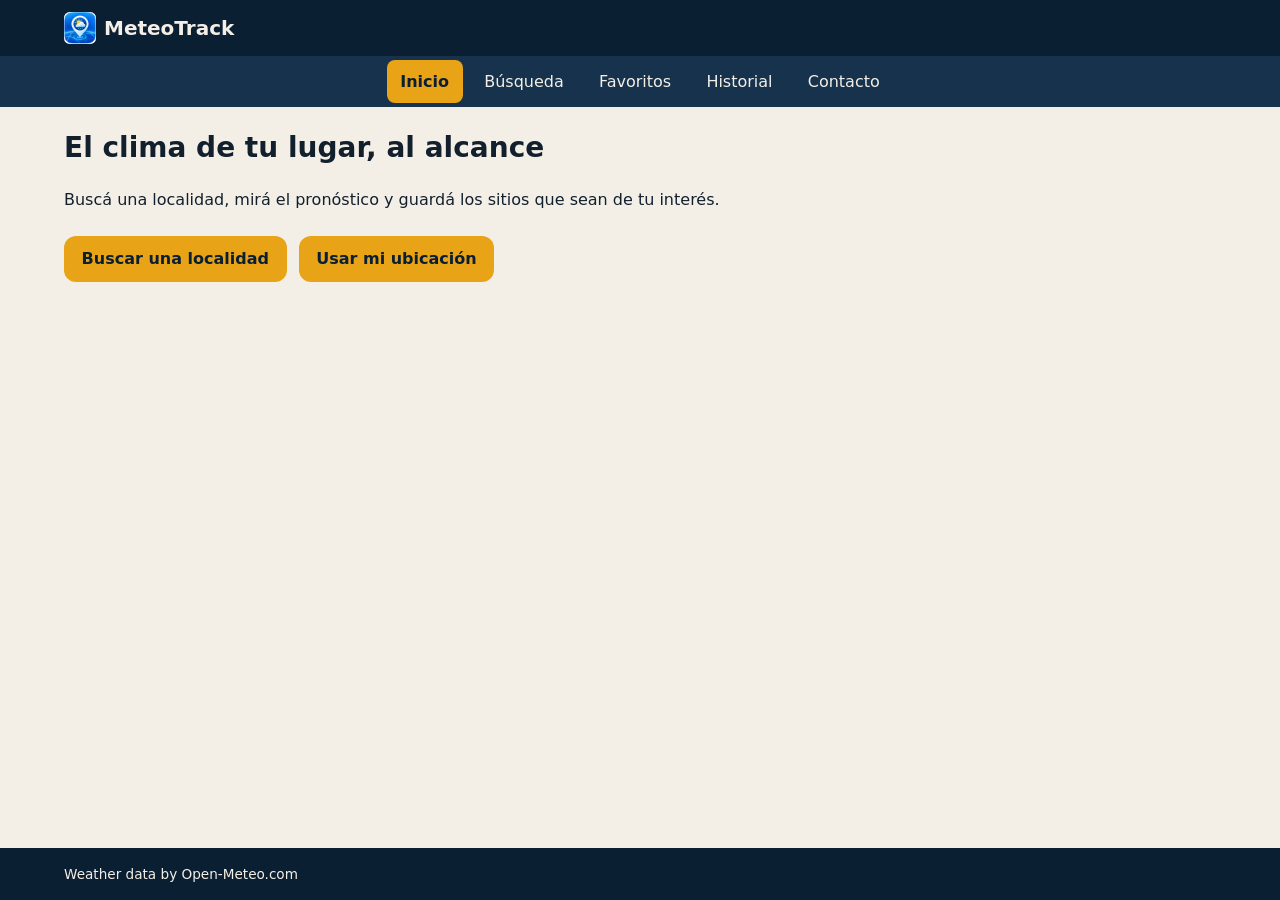
<file: index.html>
<!DOCTYPE html>
<html lang = "es">
    <head>
        <meta charset="UTF-8" />
        <meta name="viewport" content="width=device-width, initial-scale=1.0" />
        <title>Inicio - MeteoTrack</title>
        <link rel="stylesheet" href="css/styles.css" />
        <link rel="icon" href="icons/icon-192.png" type="image/png" />

        <link rel="manifest" href="manifest.json"/>
        <meta name="theme-color" content="#0b1f33">
    </head>
    <body>
        <header>
            <a href="index.html" class="logo">
                <img src="icons/icon-192.png" alt="" width="32" height="32" />
                MeteoTrack
            </a>
        </header>

        <nav aria-label="Principal">
            <ul>
                <li><a href="index.html" class="activo">Inicio</a></li>
                <li><a href="busqueda.html">Búsqueda</a></li>
                <li><a href="lista-deseos.html">Favoritos</a></li>
                <li><a href="historial.html">Historial</a></li>
                <li><a href="contacto.html">Contacto</a></li>
            </ul>
        </nav>

        <main>
            <section>
                <h1>El clima de tu lugar, al alcance</h1>
                <p>
                    Buscá una localidad, mirá el pronóstico y guardá los sitios que sean de tu interés.
                </p>
                <div class="acciones-inicio">
                    <a class="boton" href="busqueda.html">Buscar una localidad</a>
                    <button type="button" id="boton-ubicacion">Usar mi ubicación</button>
                </div>
                <p id="error-ubicacion"></p>
                <aside id="aviso-nocturno" hidden></aside>
            </section>
        </main>

        <footer>
            <p>Weather data by Open-Meteo.com</p>
        </footer>
        
        <script type="module" src="js/ui/inicio.js"></script>
        <script src="js/pwa-init.js"></script>
    </body>
</html>
</file>
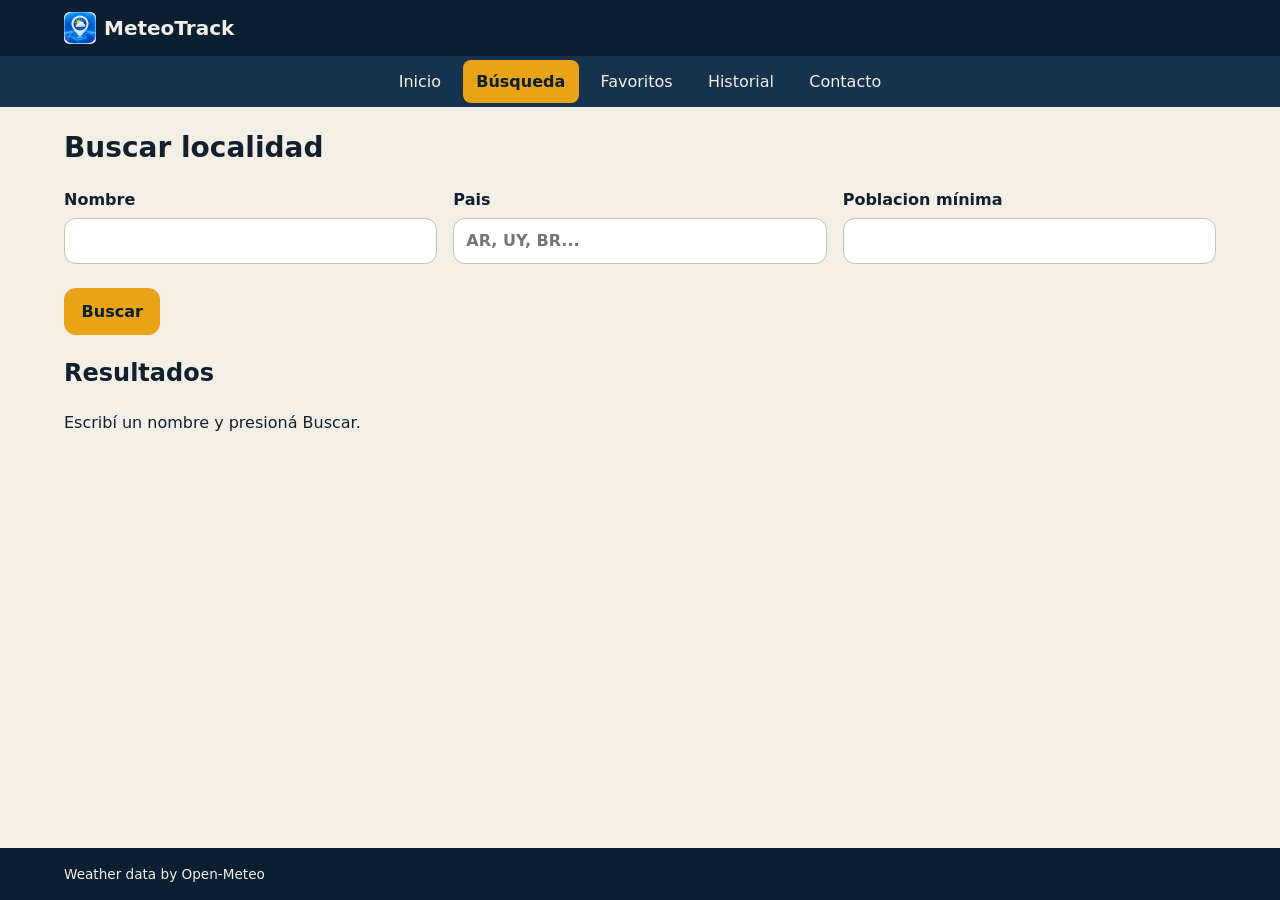
<file: busqueda.html>
<!DOCTYPE html>
<html lang="es">
    <head>
        <meta charset="UTF-8" />
        <meta name="viewport" content="width=device-width, initial-scale=1.0" />
        <title>Búsqueda - MeteoTrack</title>
        <link rel="stylesheet" href="css/styles.css" />

        <link rel="manifest" href="manifest.json"/>
        <meta name="theme-color" content="#0b1f33">
        <link rel="icon" href="icons/icon-192.png" type="image/png" />
    </head>
    <body>
        <header>
            <a href="index.html" class="logo">
                <img src="icons/icon-192.png" alt="" width="32" height="32" />
                MeteoTrack
            </a>
        </header>

        <nav aria-label="Principal">
            <ul>
                <li><a href="index.html">Inicio</a></li>
                <li><a href="busqueda.html" class="activo">Búsqueda</a></li>
                <li><a href="lista-deseos.html">Favoritos</a></li>
                <li><a href="historial.html">Historial</a></li>
                <li><a href="contacto.html">Contacto</a></li>
            </ul>
        </nav>

        <main>
            <section>
                <h1>Buscar localidad</h1>
                <form id="form-busqueda">
                    <label>
                        Nombre
                        <input type="text" name="nombre" id="filtro-nombre" />
                    </label>
                    <label>
                        Pais
                        <input type="text" name="pais" id="filtro-pais" placeholder="AR, UY, BR..." />
                    </label>
                    <label>
                        Poblacion mínima
                        <input type="number" name="poblacion" id="filtro-poblacion" min="0" />
                    </label>
                    <button type="button" id="boton-buscar">Buscar</button>
                </form>
            </section>

            <section>
                <h2>Resultados</h2>
                <div id="resultados">
                    <p>Escribí un nombre y presioná Buscar.</p>
                </div>
            </section>
        </main>

        <footer>
            <p>Weather data by Open-Meteo</p>
        </footer>

        <script type="module" src="js/ui/busqueda.js"></script>
        <script src="js/pwa-init.js"></script>
    </body>
</html>
</file>
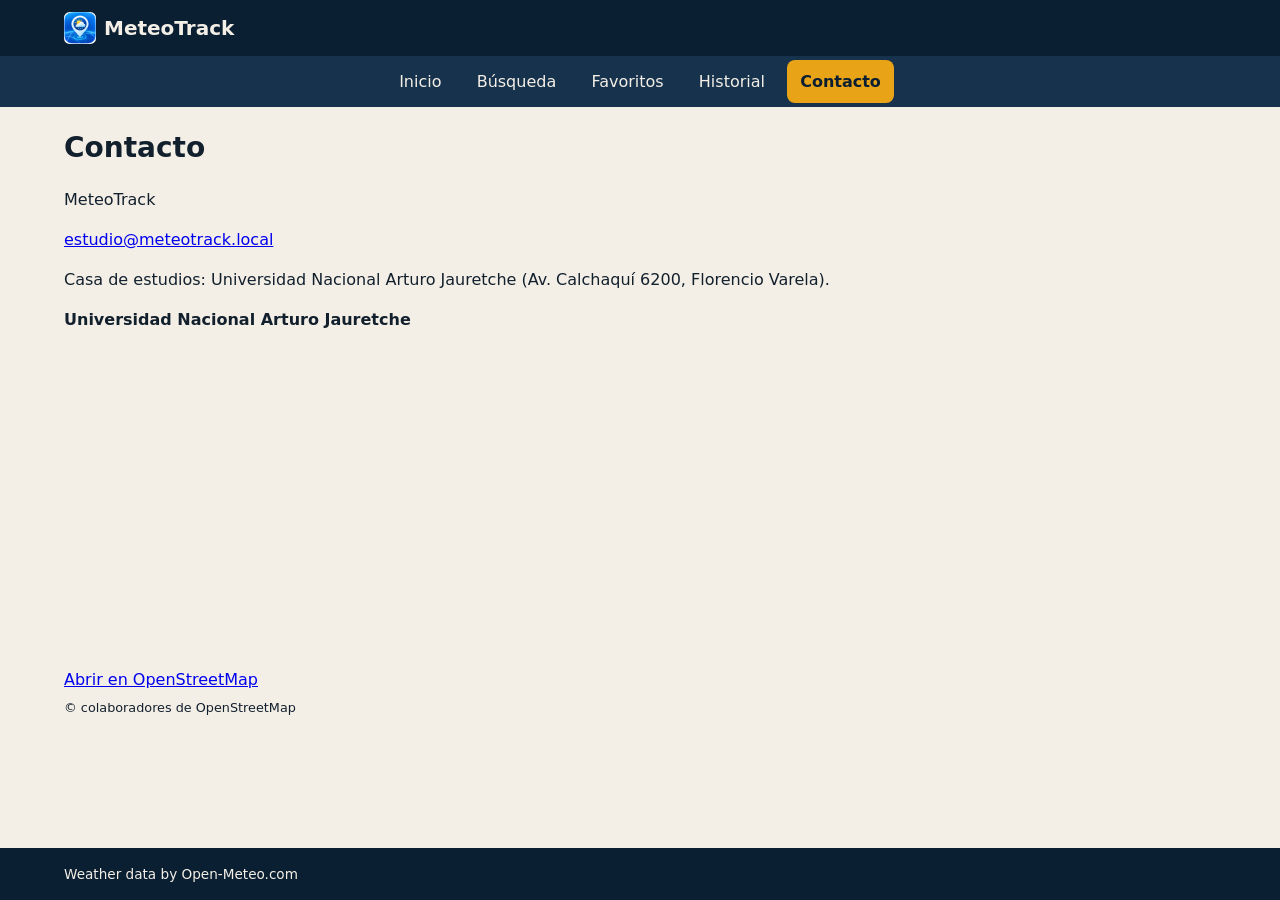
<file: contacto.html>
<!DOCTYPE html>
<html lang="es">
  <head>
    <meta charset="UTF-8" />
    <meta name="viewport" content="width=device-width, initial-scale=1.0" />
    <title>Contacto — MeteoTrack</title>
    <link rel="stylesheet" href="css/styles.css" />

    <link rel="manifest" href="manifest.json"/>
    <meta name="theme-color" content="#0b1f33">
    <link rel="icon" href="icons/icon-192.png" type="image/png" />
  </head>
  <body>
    <header>
      <a href="index.html" class="logo">
        <img src="icons/icon-192.png" alt="" width="32" height="32" />
        MeteoTrack
      </a>
    </header>

    <nav aria-label="Principal">
      <ul>
        <li><a href="index.html">Inicio</a></li>
        <li><a href="busqueda.html">Búsqueda</a></li>
        <li><a href="lista-deseos.html">Favoritos</a></li>
        <li><a href="historial.html">Historial</a></li>
        <li><a href="contacto.html" class="activo">Contacto</a></li>
      </ul>
    </nav>

    <main>
      <section>
        <h1>Contacto</h1>
        <p>MeteoTrack</p>
        <p>
          <a href="mailto:estudio@meteotrack.local">estudio@meteotrack.local</a>
        </p>
        <p>
          Casa de estudios: Universidad Nacional Arturo Jauretche
          (Av. Calchaquí 6200, Florencio Varela).
        </p>
        <div id="mapa-contacto"></div>
      </section>
    </main>

    <footer>
      <p>Weather data by Open-Meteo.com</p>
    </footer>

    <script type="module" src="js/ui/contacto.js"></script>
    <script src="js/pwa-init.js"></script>
  </body>
</html>
</file>
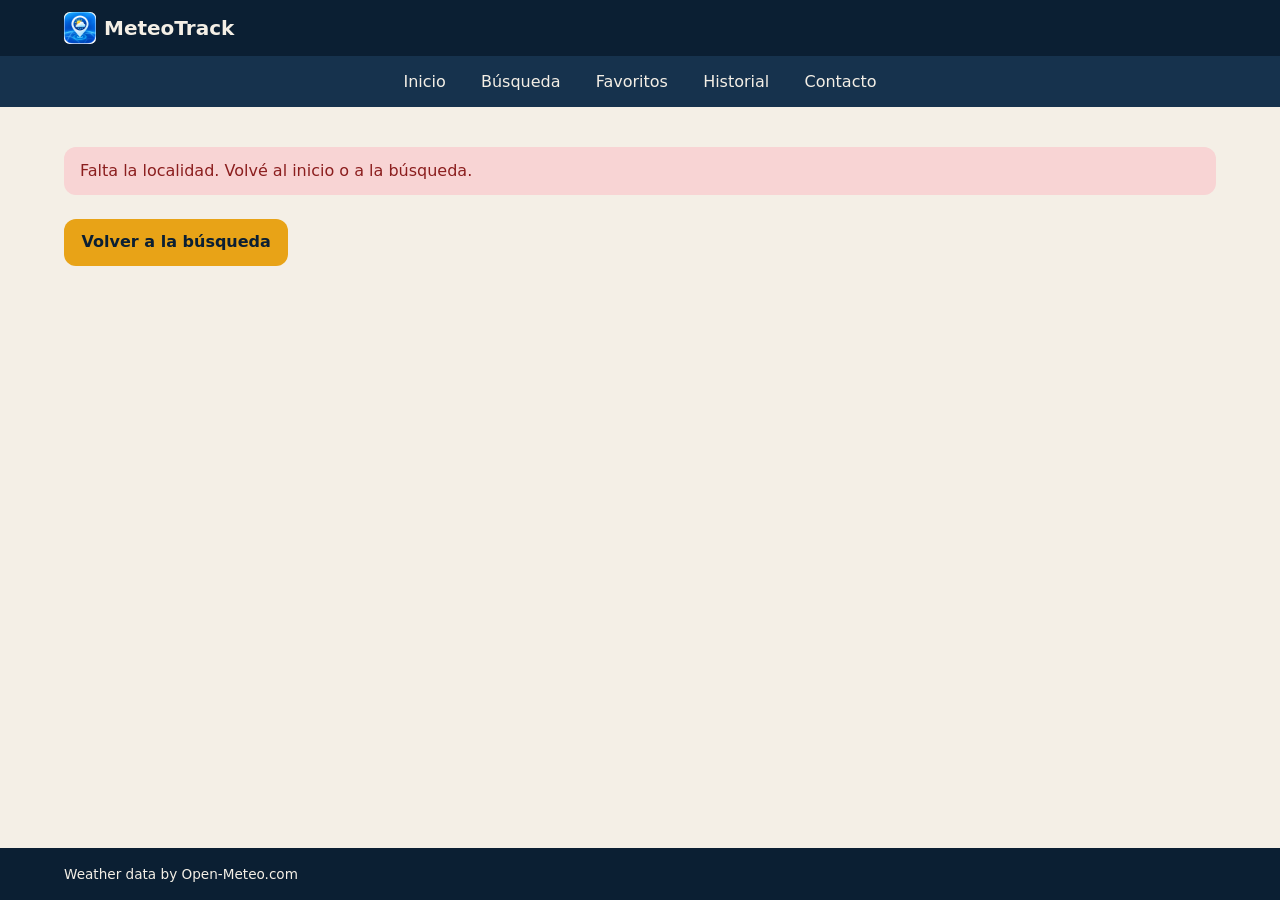
<file: detalle.html>
<!DOCTYPE html>
<html lang="es">
  <head>
    <meta charset="UTF-8" />
    <meta name="viewport" content="width=device-width, initial-scale=1.0" />
    <title>Detalle — MeteoTrack</title>
    <link rel="stylesheet" href="css/styles.css" />

    <link rel="manifest" href="manifest.json" />
    <meta name="theme-color" content="#0b1f33" />
    <link rel="icon" href="icons/icon-192.png" type="image/png" />
  </head>
  <body>
    <header>
      <a href="index.html" class="logo">
        <img src="icons/icon-192.png" alt="" width="32" height="32" />
        MeteoTrack
      </a>
    </header>

    <nav aria-label="Principal">
      <ul>
        <li><a href="index.html">Inicio</a></li>
        <li><a href="busqueda.html">Búsqueda</a></li>
        <li><a href="lista-deseos.html">Favoritos</a></li>
        <li><a href="historial.html">Historial</a></li>
        <li><a href="contacto.html">Contacto</a></li>
      </ul>
    </nav>

    <main>
      <section id="detalle-contenido">
        <p>Cargando...</p>
      </section>
      <p>
        <a class="boton" href="busqueda.html">Volver a la búsqueda</a>
      </p>
    </main>

    <footer>
      <p>Weather data by Open-Meteo.com</p>
    </footer>
    
    <script type="module" src="js/ui/detalle.js"></script>
    <script src="js/pwa-init.js"></script>
  </body>
</html>
</file>
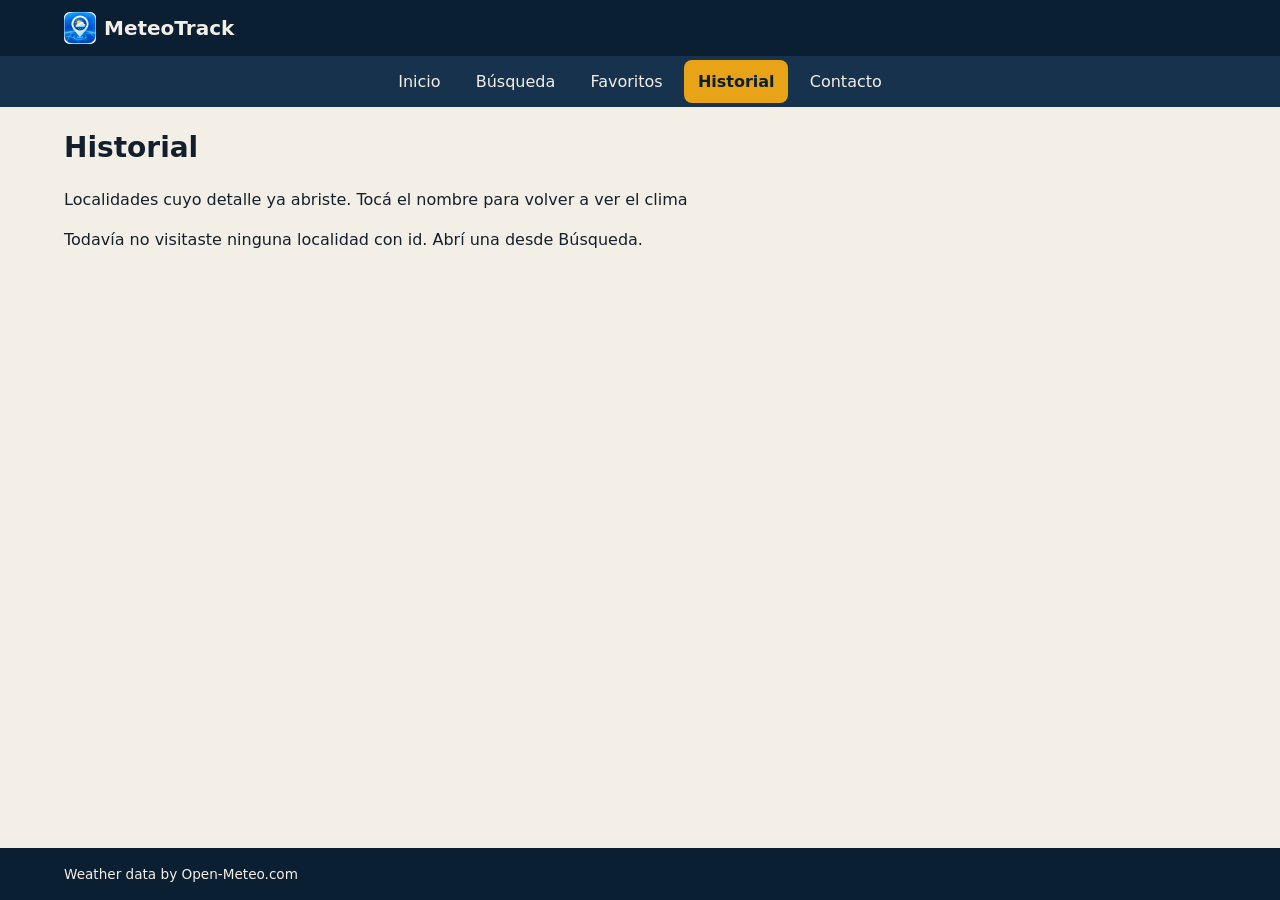
<file: historial.html>
<!DOCTYPE html>
<html lang="es">
  <head>
    <meta charset="UTF-8" />
    <meta name="viewport" content="width=device-width, initial-scale=1.0" />
    <title>Historial — MeteoTrack</title>
    <link rel="stylesheet" href="css/styles.css" />

    <link rel="manifest" href="manifest.json" />
    <meta name="theme-color" content="#0b1f33" />
    <link rel="icon" href="icons/icon-192.png" type="image/png" />
  </head>
  <body>
    <header>
      <a href="index.html" class="logo">
        <img src="icons/icon-192.png" alt="" width="32" height="32" />
        MeteoTrack
      </a>
    </header>

    <nav aria-label="Principal">
      <ul>
        <li><a href="index.html">Inicio</a></li>
        <li><a href="busqueda.html">Búsqueda</a></li>
        <li><a href="lista-deseos.html">Favoritos</a></li>
        <li><a href="historial.html" class="activo">Historial</a></li>
        <li><a href="contacto.html">Contacto</a></li>
      </ul>
    </nav>

    <main>
      <section>
        <h1>Historial</h1>
        <p>Localidades cuyo detalle ya abriste. Tocá el nombre para volver a ver el clima</p>
        <div id="lista-historial"></div>
      </section>
    </main>

    <footer>
      <p>Weather data by Open-Meteo.com</p>
    </footer>

    <script type="module" src="js/ui/historial.js"></script>
    <script src="js/pwa-init.js"></script>
  </body>
</html>
</file>
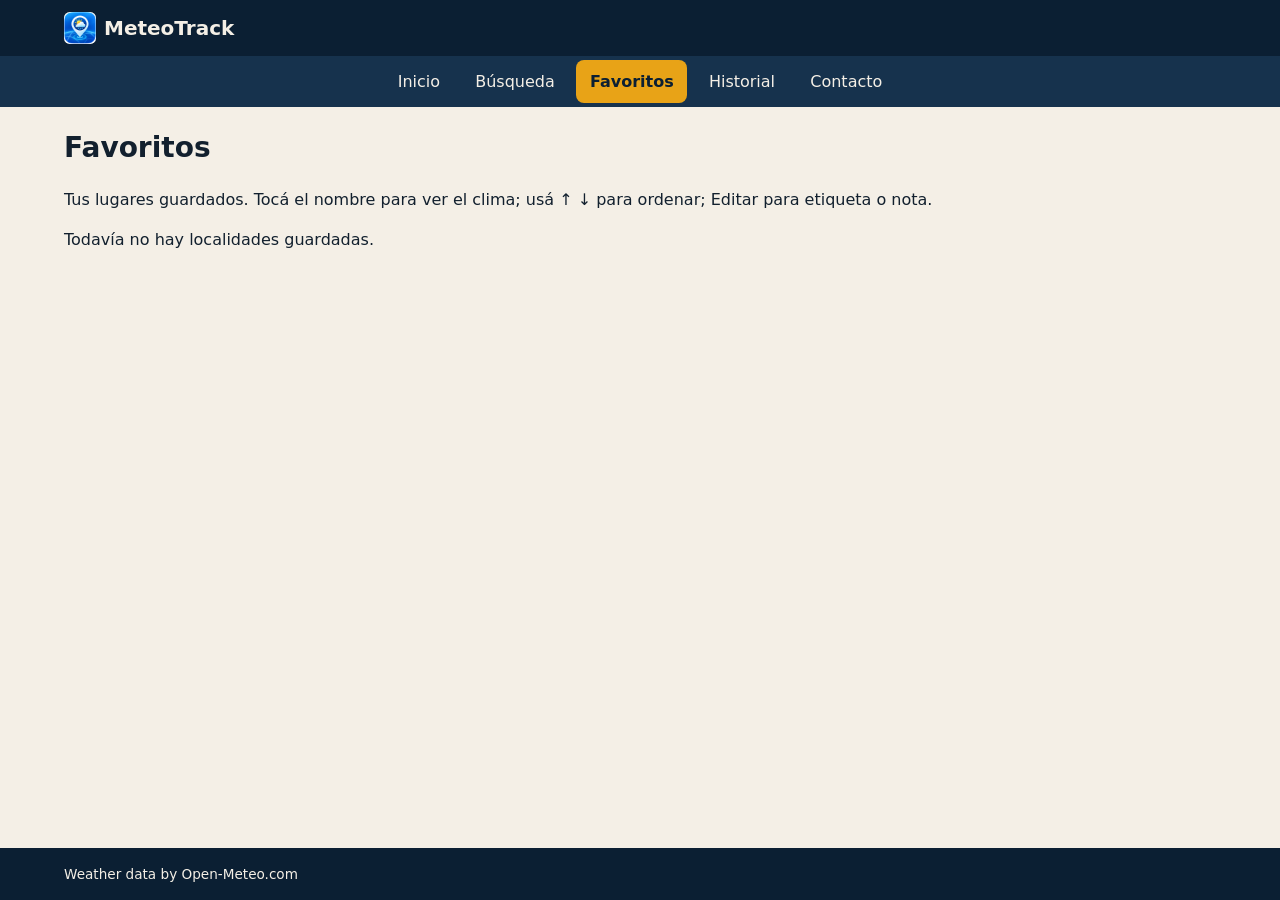
<file: lista-deseos.html>
<!DOCTYPE html>
<html lang="es">
  <head>
    <meta charset="UTF-8" />
    <meta name="viewport" content="width=device-width, initial-scale=1.0" />
    <title>Favoritos — MeteoTrack</title>
    <link rel="stylesheet" href="css/styles.css" />

    <link rel="manifest" href="manifest.json" />
    <meta name="theme-color" content="#0b1f33" />
    <link rel="icon" href="icons/icon-192.png" type="image/png" />
  </head>
  <body>
    <header>
      <a href="index.html" class="logo">
        <img src="icons/icon-192.png" alt="" width="32" height="32" />
        MeteoTrack
      </a>
    </header>

    <nav aria-label="Principal">
      <ul>
        <li><a href="index.html">Inicio</a></li>
        <li><a href="busqueda.html">Búsqueda</a></li>
        <li><a href="lista-deseos.html" class="activo">Favoritos</a></li>
        <li><a href="historial.html">Historial</a></li>
        <li><a href="contacto.html">Contacto</a></li>
      </ul>
    </nav>

    <main>
      <section>
        <h1>Favoritos</h1>
        <p>Tus lugares guardados. Tocá el nombre para ver el clima; usá ↑ ↓ para ordenar; Editar para etiqueta o nota.</p>
        <div id="lista-favoritos"></div>
      </section>
    </main>

    <footer>
      <p>Weather data by Open-Meteo.com</p>
    </footer>

    <script type="module" src="js/ui/listaDeseos.js"></script>
    <script src="js/pwa-init.js"></script>
  </body>
</html>
</file>
<file: css/styles.css>
/* Estilos mobile-first. Los @media del final acomodan home, form, detalle y nav. */
*,
*::before,
*::after {
    box-sizing: border-box;
}

:root {
    --color-cielo: #0b1f33;
    --color-cielo-suave: #16324d;
    --color-arena: #f4efe6;
    --color-sol: #e8a317;
    --color-texto: #12202e;
    --color-texto-inverso: #f4efe6;
    --radio: 0.75rem;
    --max: 72rem;
}

body {
    margin: 0;
    min-height: 100vh;
    display: flex;
    flex-direction: column;
    font-family: system-ui, "Segoe UI", sans-serif;
    background: var(--color-arena);
    color: var(--color-texto);
    line-height: 1.5;
}

header {
    background: var(--color-cielo);
    padding: 0.75rem 1rem;
    display: flex;
    justify-content: flex-start;
}

.logo {
    display: inline-flex;
    align-items: center;
    gap: 0.5rem;
    color: var(--color-texto-inverso);
    text-decoration: none;
    font-weight: 700;
    font-size: 1.25rem;
}

.logo img {
    width: 32px;
    height: 32px;
    border-radius: 0.35rem;
    display: block;
}

nav {
    background: var(--color-cielo-suave);
}

nav ul {
    list-style: none;
    margin: 0;
    padding: 0.25rem 0.5rem;
    display: flex;
    gap: 0.25rem;
    overflow-x: auto;
}

nav a {
    display: block;
    color: var(--color-texto-inverso);
    text-decoration: none;
    padding: 0.6rem 0.85rem;
    white-space: nowrap;
    border-radius: 0.5rem;
}

nav a.activo {
    background: var(--color-sol);
    color: var(--color-cielo);
    font-weight: 700;
}

main {
    flex: 1;
    width: min(100% - 2rem, var(--max));
    margin: 1.5rem auto;
}

h1 {
    margin-top: 0;
    font-size: 1.75rem;
    line-height: 1.2;
}

.boton,
button {
    display: inline-block;
    margin-top: 0.5rem;
    padding: 0.7rem 1.1rem;
    border: 0;
    border-radius: var(--radio);
    background: var(--color-sol);
    color: var(--color-cielo);
    font: inherit;
    font-weight: 700;
    text-decoration: none;
    cursor: pointer;
}

form {
    display: grid;
    gap: 1rem;
}

label {
    display: grid;
    gap: 0.35rem;
    font-weight: 600;
}

input {
    padding: 0.65rem 0.75rem;
    border: 1px solid #c9c1b3;
    border-radius: var(--radio);
    font: inherit;
}

footer {
    background: var(--color-cielo);
    color: var(--color-texto-inverso);
    padding: 1rem;
    font-size: 0.85rem;
}

footer p {
    width: min(100%, var(--max));
    margin: 0 auto;
}

.lista-cards {
    display: grid;
    gap: 1rem;
    grid-template-columns: 1fr;
}

@media (min-width: 481px) {
    .lista-cards {
        grid-template-columns: repeat(2, 1fr);
    }
}

@media (min-width: 768px) {
    .lista-cards {
        grid-template-columns: repeat(3, 1fr);
    }
}

@media (min-width: 1024px) {
    .lista-cards {
        grid-template-columns: repeat(4, 1fr);
    }
}

.card {
    background: #fff;
    border-radius: var(--radio);
    padding: 1rem;
}

.card h3 {
    margin: 0 0 0.35rem;
}

.card p {
    margin: 0 0 0.75rem;
}

.mensaje-error {
    color: #8b1e1e;
    background: #f8d4d4;
    padding: 0.75rem 1rem;
    border-radius: var(--radio);
}

.paginacion {
    display: flex;
    flex-wrap: wrap;
    gap: 0.75rem;
    align-items: center;
    margin-top: 1rem;
}

.clima-actual .temperatura {
    font-size: 3rem;
    font-weight: 700;
    margin: 0.25rem 0;
    line-height: 1;
}

.lista-horas {
    display: flex;
    gap: 0.75rem;
    overflow-x: auto;
    padding-bottom: 0.5rem;
}

.lista-horas .card {
    min-width: 6.5rem;
    text-align: center;
}

.acciones-inicio {
    display: flex;
    flex-direction: column;
    gap: 0.75rem;
    align-items: flex-start;
}

@media (min-width: 768px) {
    .acciones-inicio {
        flex-direction: row;
        align-items: center;
    }

    form {
        grid-template-columns: 1fr 1fr 1fr;
        align-items: end;
    }

    form button {
        grid-column: 1 / -1;
        justify-self: start;
    }

    header {
        padding-inline: max(1rem, calc((100% - var(--max)) / 2));
    }

    nav ul {
        width: min(100% - 2rem, var(--max));
        margin-inline: auto;
        justify-content: center;
        gap: 0.5rem;
        overflow-x: visible;
    }

    .lista-horas {
        display: grid;
        grid-template-columns: repeat(auto-fill, minmax(6.5rem, 1fr));
        overflow: visible;
    }

    .lista-horas .card {
        min-width: 0;
    }

    footer {
        padding-inline: max(1rem, calc((100% - var(--max)) / 2));
    }
}

.mapa-localidad {
    margin: 0;
}

.mapa-localidad iframe {
    display: block;
    width: 100%;
    height: 220px;
    border: 0;
    border-radius: var(--radio);
}

.mapa-localidad figcaption {
    font-weight: 700;
    margin-bottom: 0.5rem;
}

.mapa-localidad a {
    display: inline-block;
    margin-top: 0.5rem;
}

.mapa-atribucion {
    font-size: 0.8rem;
    margin: 0.35rem 0 0;
}

.detalle-principal {
    display: flex;
    flex-direction: column;
    gap: 1.25rem;
    margin-bottom: 1.5rem;
}

@media (min-width: 768px) {
    .detalle-principal {
        display: grid;
        grid-template-columns: 1fr 1fr;
        align-items: start;
    }

    .mapa-localidad iframe {
        height: 280px;
    }
}

@media (min-width: 1024px) {
    .mapa-localidad iframe {
        height: 320px;
    }
}

.grafico-temps {
    background: #fff;
    border-radius: var(--radio);
    padding: 0.75rem;
    margin-bottom: 1rem;
}

.grafico-temps svg {
    display: block;
    width: 100%;
    height: auto;
}

.grafico-etiqueta {
    font-size: 10px;
    fill: #16324d;
    font-family: system-ui, sans-serif;
}

/* briefing */
.briefing {
    background: #ffffff;
    border: 1px solid var(--borde, #d0d7de);
    border-radius: var(--radio);
    padding: 1rem 1.25rem;
    margin-bottom: 1.5rem;
}

.briefing h2 {
    margin: 0 0 0.5rem;
    font-size: 1.1rem;
}

.briefing p {
    margin: 0;
    font-size: 1.05rem;
    line-height: 1.4;
}

/* Variante nocturna */
.briefing-noche {
    background : #1e3a5f;
    border-color: #152a45;
    color: #f0f4f8;
}

.briefing-noche h2 {
    color: #f0f4f8;
}

.aviso-nocturno {
    margin-top: 1rem;
    padding: 0.75rem 1rem;
    border-radius: var(--radio);
    background: #1e3a5f;
    color: #f0f4f8;
    max-width: 36rem;
}

/* favoritos */
.detalle-cabecera {
    display: flex;
    flex-wrap: wrap;
    align-items: center;
    gap: 0.75rem 1rem;
    margin-bottom: 0.5rem;
}

.detalle-cabecera h1 {
    margin: 0;
    flex: 1 1 auto;
}

.boton-favorito {
    flex: 0 0 auto;
}

.boton-favorito-activo {
    background: #8b1e1e;
    color: #fff;
}

/* aviso GPS (no parece un botón) */
.aviso-favorito-gps {
    margin: 0;
    flex: 1 1 12rem;
    font-size: 0.9rem;
    line-height: 1.35;
    color: #5a6570;
    font-weight: 500;
}

.favorito-feedback {
    margin: 0 0 0.75rem;
}

.favorito-feedback:empty {
    display: none;
}

.mensaje-ok {
    color: #0f5132;
    background: #d1e7dd;
    padding: 0.75rem 1rem;
    border-radius: var(--radio);
}

.mensaje-aviso {
    color: #664d03;
    background: #fff3cd;
    padding: 0.75rem 1rem;
    border-radius: var(--radio);
}

.lista-favoritos-ordenada {
    display: flex;
    flex-direction: column;
    gap: 0.75rem;
}

.favorito-card {
    padding: 0.65rem 0.75rem;
}

.favorito-fila {
    display: flex;
    gap: 0.5rem;
    align-items: center;
}

.favorito-orden {
    display: flex;
    flex-direction: column;
    gap: 0.15rem;
    flex: 0 0 auto;
}

.favorito-orden button {
    min-width: 2rem;
    padding: 0.2rem 0.35rem;
    line-height: 1.1;
}

.favorito-acceso {
    flex: 1 1 auto;
    min-width: 0;
    display: flex;
    flex-direction: column;
    gap: 0.1rem;
    text-decoration: none;
    color: inherit;
}

.favorito-acceso:hover .favorito-nombre,
.favorito-acceso:focus-visible .favorito-nombre {
    text-decoration: underline;
}

.favorito-nombre {
    font-weight: 700;
    font-size: 1.05rem;
}

.favorito-lugar {
    font-size: 0.85rem;
    opacity: 0.8;
}

.favorito-toggle {
    flex: 0 0 auto;
    padding: 0.35rem 0.65rem;
}

.favorito-panel {
    margin-top: 0.75rem;
    padding-top: 0.75rem;
    border-top: 1px solid #d8dee4;
}

.favorito-editar {
    display: grid;
    gap: 0.5rem;
}

.favorito-editar textarea {
    width: 100%;
    font: inherit;
    padding: 0.5rem 0.75rem;
    border: 1px solid #c5cdd6;
    border-radius: var(--radio);
    resize: vertical;
}

.favorito-quitar {
    margin-top: 0.5rem;
}

@media (min-width: 768px) {
    .favorito-editar {
        grid-template-columns: 1fr 2fr auto;
        align-items: end;
    }
}
</file>
